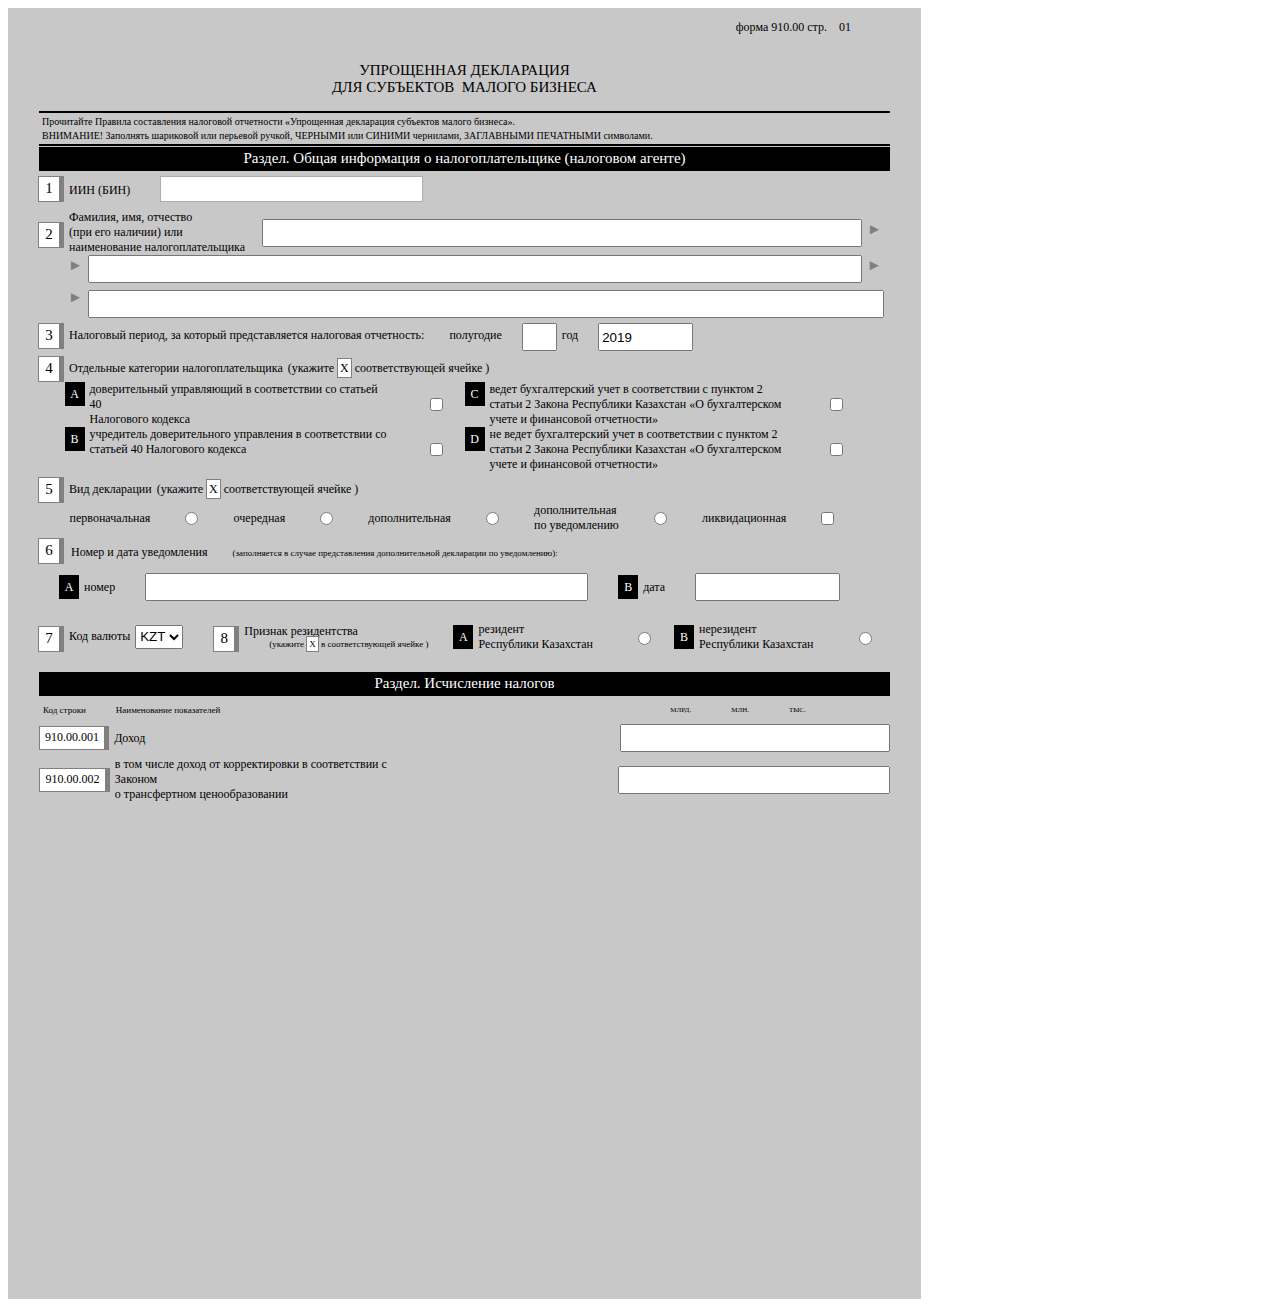
<file: forma.html>
<!DOCTYPE html>
<html lang="ru">
<head>
	<meta charset="UTF-8">
	<title>Форма 910</title>
	<link rel="stylesheet" href="forma.css">
</head>
<body>
	<div class="form-container">

		<div class="page-number-title">
			
			<p>форма 910.00 стр.&#8195;01</p>

		</div>

		<div class="form-title">
			
			<p>Упрощенная декларация<br> для субъектов &nbsp;малого бизнеса</p>

		</div>

		<div class="bold-line"></div>

		<div class="rules-attention">
			
			<p>Прочитайте Правила составления налоговой отчетности «Упрощенная декларация субъектов малого бизнеса». </p>
			<p>ВНИМАНИЕ! Заполнять шариковой или перьевой ручкой, ЧЕРНЫМИ или СИНИМИ чернилами, ЗАГЛАВНЫМИ ПЕЧАТНЫМИ символами.</p>

		</div>

		<div class="bold-line"></div>

		<div class="total-info">
			
			<p>Раздел. Общая информация о налогоплательщике (налоговом агенте)</p>

		</div>

		<div class="iin">
			
			<div class="white-cube-num">
				<p>1</p>
			</div>
			
			<p>ИИН (БИН)</p>
			
			<input type="number">
			
		</div>

		<div class="fio">
			
			<div class="white-cube-num">
				<p>2</p>
			</div>

			<p>Фамилия, имя, отчество <br>(при его наличии) или <br>наименование налогоплательщика</p>
			
			<input class="fio-input1" type="text">
			<div class="triangle1">►</div>
			<div class="triangle2">►</div>
			<input class="fio-input2" type="text">
			<div class="triangle3">►</div>
			<div class="triangle4">►</div>
			<input class="fio-input3" type="text">

		</div>

		<div class="period">
			
			<div class="white-cube-num">
				<p>3</p>
			</div>

			<p>Налоговый период, за который представляется налоговая отчетность:</p>
			<div class="period-inputs">
				<p>полугодие</p>
				<input class="half-yearinput" type="number">
				<p>год</p>
				<input class="yearinput" type="number" value="2019">
			</div>

		</div>

		<div class="another-categories">
			
			<div class="white-cube-num">
				<p>4</p>
			</div>
			<p>Отдельные категории налогоплательщика</p>
			<p>(укажите <span>X</span> соответствующей ячейке )</p>

			<div class="categories">
				
				<div class="category">
					<div class="black-cube"><p>A</p></div>
					<p>доверительный управляющий в соответствии со статьей 40 <br>Налогового кодекса</p>
					<input type="checkbox">
				</div>
				<div class="category">
					<div class="black-cube"><p>C</p></div>
					<p>ведет бухгалтерский учет в соответствии с пунктом 2 <br>статьи 2 Закона Республики Казахстан «О бухгалтерском <br> учете и финансовой отчетности»</p>
					<input type="checkbox">
				</div>
				<div class="category">
					<div class="black-cube"><p>B</p></div>
					<p>учредитель доверительного управления в соответствии со <br>статьей 40 Налогового кодекса</p>
					<input type="checkbox">
				</div>
				<div class="category">
					<div class="black-cube"><p>D</p></div>
					<p>не ведет бухгалтерский учет в соответствии с пунктом 2 <br>статьи 2 Закона Республики Казахстан «О бухгалтерском <br>учете и финансовой отчетности»</p>
					<input type="checkbox">
				</div>

			</div>

		</div>

		<div class="declaration-form">
			
			<div class="white-cube-num">
				<p>5</p>
			</div>
			<p>Вид декларации</p>
			<p>(укажите <span>X</span> соответствующей ячейке )</p>
			<div class="declaration-inputs">
				
				<label for="">первоначальная</label><input type="radio">
				<label for="">очередная</label><input type="radio">
				<label for="">дополнительная</label><input type="radio">
				<label for="">дополнительная <br>по уведомлению</label><input type="radio">
				<label for="">ликвидационная</label><input type="checkbox">

			</div>

		</div>

		<div class="notification-number-and-date">
			
			<div class="white-cube-num">
				<p>6</p>
			</div>
			<p class="frst-p">Номер и дата уведомления</p>
			<p class="scnd-p">(заполняется в случае представления дополнительной декларации по уведомлению):</p>
			<div class="notifications">
				
				<div class="black-cube"><p>A</p></div>
				<p>номер</p>
				<input class="ntf-input1" type="text">
				<div class="black-cube"><p>B</p></div>
				<p>дата</p>
				<input class="ntf-input2" type="text">

			</div>

		</div>

		<div class="currency-code">
			
			<div class="white-cube-num">
				<p>7</p>
			</div>
			<p>Код валюты</p>
			<select class="currency-select" name="currency-select" id="">
				<option value="KZT">KZT</option>
			</select>
			
			<div class="white-cube-num">
				<p>8</p>
			</div>
			<div>
				
				<p class="frst-p">Признак резидентства</p>
				<p class="scnd-p">(укажите <span>X</span> в соответствующей ячейке )</p>

			</div>
			<div class="black-cube"><p>A</p></div>
			<label for="">резидент <br>Республики Казахстан</label>
			<input type="radio">
			<div class="black-cube"><p>B</p></div>
			<label for="">нерезидент <br>Республики Казахстан</label>
			<input type="radio">

		</div>
		
		<div class="total-info">
			
			<p>Раздел. Исчисление налогов</p>

		</div>
		
		<div class="tax-calculation">
			
			<p>Код строки</p>
			<p>Наименование показателей</p>
			<p>МЛРД.</p>
			<p>МЛН.</p>
			<p>ТЫС.</p>

		</div>

		<div class="income">
			
			<div class="white-rectangle-num"><p>910.00.001</p></div>
			<p>Доход</p>
			<input type="number">

		</div>

		<div class="correction-income">
			
			<div class="white-rectangle-num"><p>910.00.002</p></div>
			<p>в том числе доход от корректировки в соответствии с Законом <br>о трансфертном ценообразовании</p>
			<input type="number">

		</div>

	</div>
</body>
</html>
</file>
<file: forma.css>
.form-container {
	background-color: #c8c8c8;
	width: 913px;
	height: 1291px;
	/*width: 21cm;
	height: 29.7cm;*/
	font-family: Times New Roman;
	font-size: 12px;
}

.page-number-title {
	display: -webkit-flex;
	display: -moz-flex;
	display: -ms-flex;
	display: -o-flex;
	display: flex;
	justify-content: flex-end;
	margin-right: 70px;
}

.form-title {
	font-size: 15px;
	text-align: center;
	text-transform: uppercase;
}

.bold-line {
	width: 851px;
	/*width: 19.4cm;*/
	height: 2px;
	background-color: #000;
	margin: auto;
}

.rules-attention {
	font-size: 10px;
	margin-left: 34px;
}

.rules-attention p {
	margin: 3px 0;
}

.total-info {
	background-color: #000;
	width: 851px;
	/*width: 19.4cm;*/
	height: 24px;
	margin: auto;
	margin-top: 1px;
	color: #fff;
	text-align: center;
	font-size: 15px;
}

.total-info p {
	margin: 0;
	transform: translateY(20%);
}

.iin {
	display: -webkit-flex;
	display: -moz-flex;
	display: -ms-flex;
	display: -o-flex;
	display: flex;
}

.iin p {
	margin-left: 5px;
}

.iin input {
	width: 257px;
	height: 22px;
	margin-top: 5px;
	margin-left: 30px;
	border: 1px solid #adadad;
	outline: none;
}

.fio {
	display: -webkit-flex;
	display: -moz-flex;
	display: -ms-flex;
	display: -o-flex;
	display: flex;
	-webkit-flex-wrap: wrap;
	-moz-flex-wrap: wrap;
	-ms-flex-wrap: wrap;
	-o-flex-wrap: wrap;
	flex-wrap: wrap;
	-ms-align-items: center;
	align-items: center;
}

.fio p {
	margin: 0;
	margin-left: 5px;
}

.fio-input1 {
	width: 592px;
	height: 22px;
	margin: 0 5px 0 17px;
}

.fio-input2 {
	width: 766px;
	height: 22px;
	margin: 0 5px 0 5px;
}

.fio-input3 {
	width: 788px;
	height: 22px;
	margin: 7px 5px 0 5px;
}

.period	{
	display: -webkit-flex;
	display: -moz-flex;
	display: -ms-flex;
	display: -o-flex;
	display: flex;
}

.period p {
	margin: 0;
	margin-left: 5px;
	margin-top: 10px;
}

.period-inputs {
	display: -webkit-flex;
	display: -moz-flex;
	display: -ms-flex;
	display: -o-flex;
	display: flex;
	margin-left: 20px;
}

.half-yearinput {
	width: 27px;
	height: 22px;
	margin-top: 5px;
	margin-left: 20px;
}

.yearinput {
	width: 87px;
	height: 22px;
	margin-top: 5px;
	margin-left: 20px;
}

.another-categories {
	display: -webkit-flex;
	display: -moz-flex;
	display: -ms-flex;
	display: -o-flex;
	display: flex;
	-webkit-flex-wrap: wrap;
	-moz-flex-wrap: wrap;
	-ms-flex-wrap: wrap;
	-o-flex-wrap: wrap;
	flex-wrap: wrap;
	margin: auto;
}

.another-categories p {
	margin: 0;
	margin-left: 5px;
	margin-top: 10px;
}

.another-categories span {
	padding: 2px;
	background-color: #fff;
	border: 1px solid #808080;
}

.categories {
	display: -webkit-flex;
	display: -moz-flex;
	display: -ms-flex;
	display: -o-flex;
	display: flex;
	-webkit-flex-wrap: wrap;
	-moz-flex-wrap: wrap;
	-ms-flex-wrap: wrap;
	-o-flex-wrap: wrap;
	flex-wrap: wrap;
	width: 800px;
	margin: auto;
}

.category {
	display: -webkit-flex;
	display: -moz-flex;
	display: -ms-flex;
	display: -o-flex;
	display: flex;
	width: 400px;
}

.category p {
	margin: 0;
	width: 300px;
}

.category input[type=checkbox] {
	margin-left: 40px;
}

.declaration-form {
	display: -webkit-flex;
	display: -moz-flex;
	display: -ms-flex;
	display: -o-flex;
	display: flex;
	-webkit-flex-wrap: wrap;
	-moz-flex-wrap: wrap;
	-ms-flex-wrap: wrap;
	-o-flex-wrap: wrap;
	flex-wrap: wrap;
}

.declaration-form p {
	margin: 0;
	margin-left: 5px;
	margin-top: 10px;
}

.declaration-form span {
	padding: 2px;
	background-color: #fff;
	border: 1px solid #808080;
}

.declaration-inputs {
	display: -webkit-flex;
	display: -moz-flex;
	display: -ms-flex;
	display: -o-flex;
	display: flex;
	-ms-align-items: center;
	align-items: center;
	margin: auto;
	width: 800px;
}

.declaration-inputs input {
	margin: 0 30px;
}

.declaration-inputs * {
	margin: 0 auto;
}

.notification-number-and-date {
	display: -webkit-flex;
	display: -moz-flex;
	display: -ms-flex;
	display: -o-flex;
	display: flex;
	-webkit-flex-wrap: wrap;
	-moz-flex-wrap: wrap;
	-ms-flex-wrap: wrap;
	-o-flex-wrap: wrap;
	flex-wrap: wrap;
}

.frst-p {
	margin-left: 7px;
}

.scnd-p {
	font-size: 9px;
	margin: 15px 25px;
}

.notifications {
	display: -webkit-flex;
	display: -moz-flex;
	display: -ms-flex;
	display: -o-flex;
	display: flex;
	-ms-align-items: center;
	align-items: center;
	margin: auto;
}

.notifications * {
	margin: 0;
}

.ntf-input1 {
	width: 435px;
	height: 22px;
	margin: 0 30px;
}

.ntf-input2 {
	width: 137px;
	height: 22px;
	margin: 0 30px;
}

.currency-code {
	display: -webkit-flex;
	display: -moz-flex;
	display: -ms-flex;
	display: -o-flex;
	display: flex;
	-ms-align-items: center;
	align-items: center;
	margin-top: 20px;
	margin-bottom: 20px;
}

.currency-code p {
	margin: 0 5px;
}

.currency-code input {
	margin-left: 45px;
}

.currency-code .black-cube {
	margin-left: 20px;
}

.currency-select {
	height: 24px;
}

.currency-code span {
	padding: 2px;
	background-color: #fff;
	border: 1px solid #808080;
}

.currency-code .scnd-p {
	margin-left: 30px;
}

.tax-calculation {
	display: -webkit-flex;
	display: -moz-flex;
	display: -ms-flex;
	display: -o-flex;
	display: flex;
	margin-left: 35px;
	font-size: 9px;
	-ms-align-items: center;
	align-items: center;
}

.tax-calculation p:nth-child(2) {
	margin-left: 30px;
}

.tax-calculation p:nth-child(3) {
	font-size: 7px;
	margin-left: 450px;
}

.tax-calculation p:nth-child(4) {
	font-size: 7px;
	margin-left: 40px;
}

.tax-calculation p:nth-child(5) {
	font-size: 7px;
	margin-left: 40px;
}

.income {
	display: -webkit-flex;
	display: -moz-flex;
	display: -ms-flex;
	display: -o-flex;
	display: flex;
	-ms-align-items: center;
	align-items: center;
	width: 851px;
	margin: auto;
}

.income p {
	margin: 5px;
	margin-left: 5px;
	margin-right: 475px;
}

.income input {
	width: 265px;
	height: 22px;
}

.correction-income {
	display: -webkit-flex;
	display: -moz-flex;
	display: -ms-flex;
	display: -o-flex;
	display: flex;
	-ms-align-items: center;
	align-items: center;
	width: 851px;
	margin: auto;
}

.correction-income p {
	margin: 5px;
	margin-left: 5px;
	margin-right: 186px;
}

.correction-income input {
	width: 265px;
	height: 22px;
}

.white-cube-num {
	font-size: 15px;
	text-align: center;
	width: 20px;
	height: 24px;
	background-color: #fff;
	margin-left: 30px;
	margin-top: 5px;
	border: 1px solid #808080;
	border-right: 5px solid #808080;
}

.white-cube-num p {
	margin: 0;
	transform: translateY(20%);
}

.white-rectangle-num {
	font-size: 12px;
	text-align: center;
	background-color: #fff;
	border: 1px solid #808080;
	border-right: 5px solid #808080;
	height: 22px;
	width: 65px;
}

.white-rectangle-num p {
	margin: 0;
	transform: translateY(20%);
}

.triangle1,
.triangle2,
.triangle3,
.triangle4 {
	font-size: 15px;
	color: #808080;
	height: 24px;
}

.triangle2,
.triangle4 {
	margin-left: 60px;
}
.black-cube {
	width: 20px;
	height: 24px;
	background-color: #000;
	color: #fff;
	text-align: center;
	margin-right: 5px;
}

.black-cube p {
	width: 20px;
	margin: 0;
	margin-top: 5px;
}
</file>
